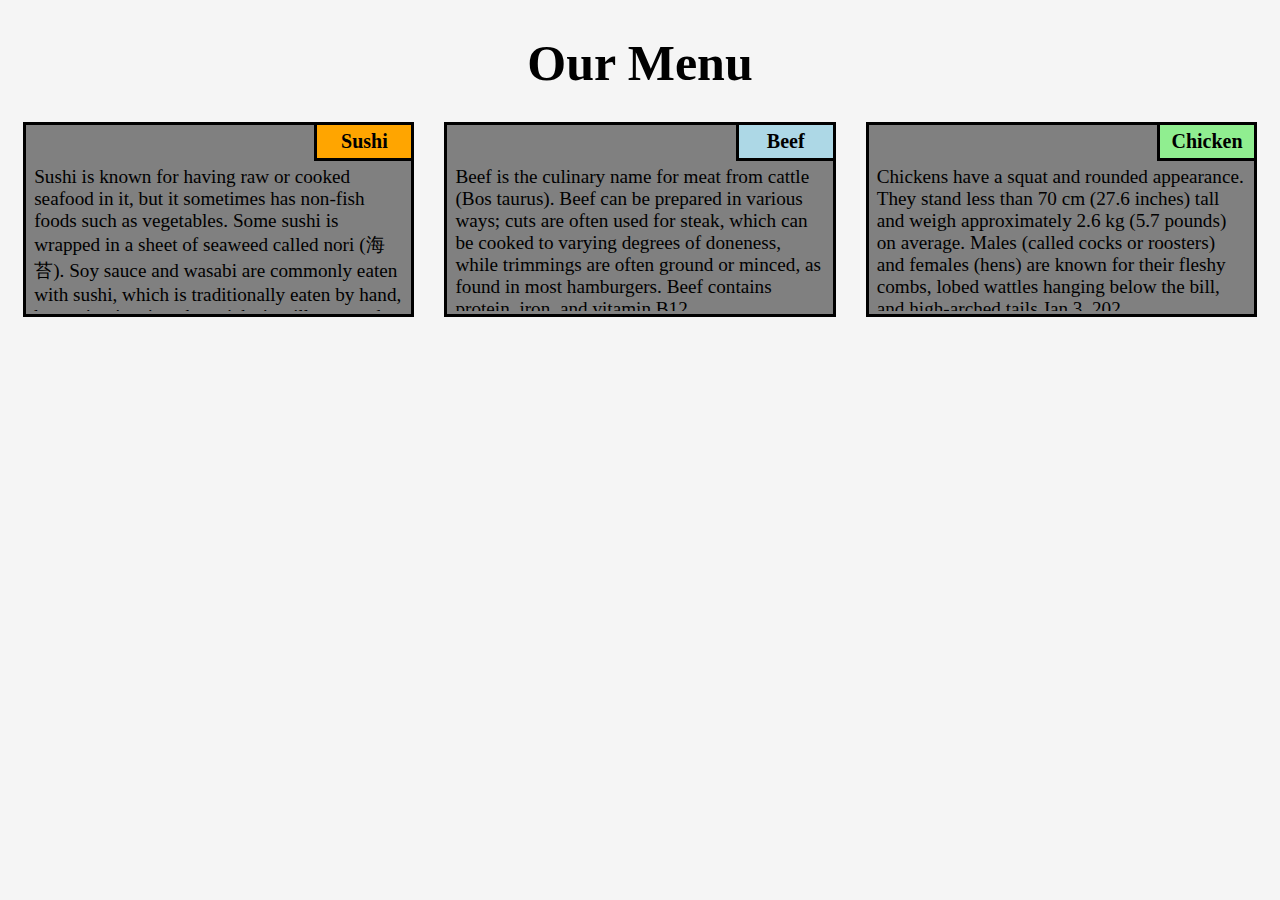
<file: index.html>
<!DOCTYPE html>
<html>
<head>
    <meta charset="utf-8">
    <meta name="viewport" content="width=device-width, initial-scale=1">
    <title>Peer Assignment</title>
    <link rel="stylesheet" type="text/css" href="style.css">
</head>
<body>
<h1>Our Menu</h1>
<section class="col-lg-4 col-md-6 col-sm-12">
    <div>
        <p class="chicken">Chicken</p> 
        <p class="content">Chickens have a squat and rounded appearance. They stand less than 70 cm (27.6 inches) tall and weigh approximately 2.6 kg (5.7 pounds) on average. Males (called cocks or roosters) and females (hens) are known for their fleshy combs, lobed wattles hanging below the bill, and high-arched tails.Jan 3, 202</p>
            
    </div>
</section>
<section class="col-lg-4 col-md-6 col-sm-12">
    <div>
        <p class="beef">Beef</p>
        <p class="content">Beef is the culinary name for meat from cattle (Bos taurus). Beef can be prepared in various ways; cuts are often used for steak, which can be cooked to varying degrees of doneness, while trimmings are often ground or minced, as found in most hamburgers. Beef contains protein, iron, and vitamin B12.</p>
            
    </div>
</section>
<section class="col-lg-4 col-md-12 col-sm-12">
    <div>
        <p class="sushi">Sushi</p>
        <p class="content">Sushi is known for having raw or cooked seafood in it, but it sometimes has non-fish foods such as vegetables. Some sushi is wrapped in a sheet of seaweed called nori (海苔). Soy sauce and wasabi are commonly eaten with sushi, which is traditionally eaten by hand, but eating it using chopsticks is still accepted.
            
        </p>
    </div>
</section>
</body>
</html>
</file>
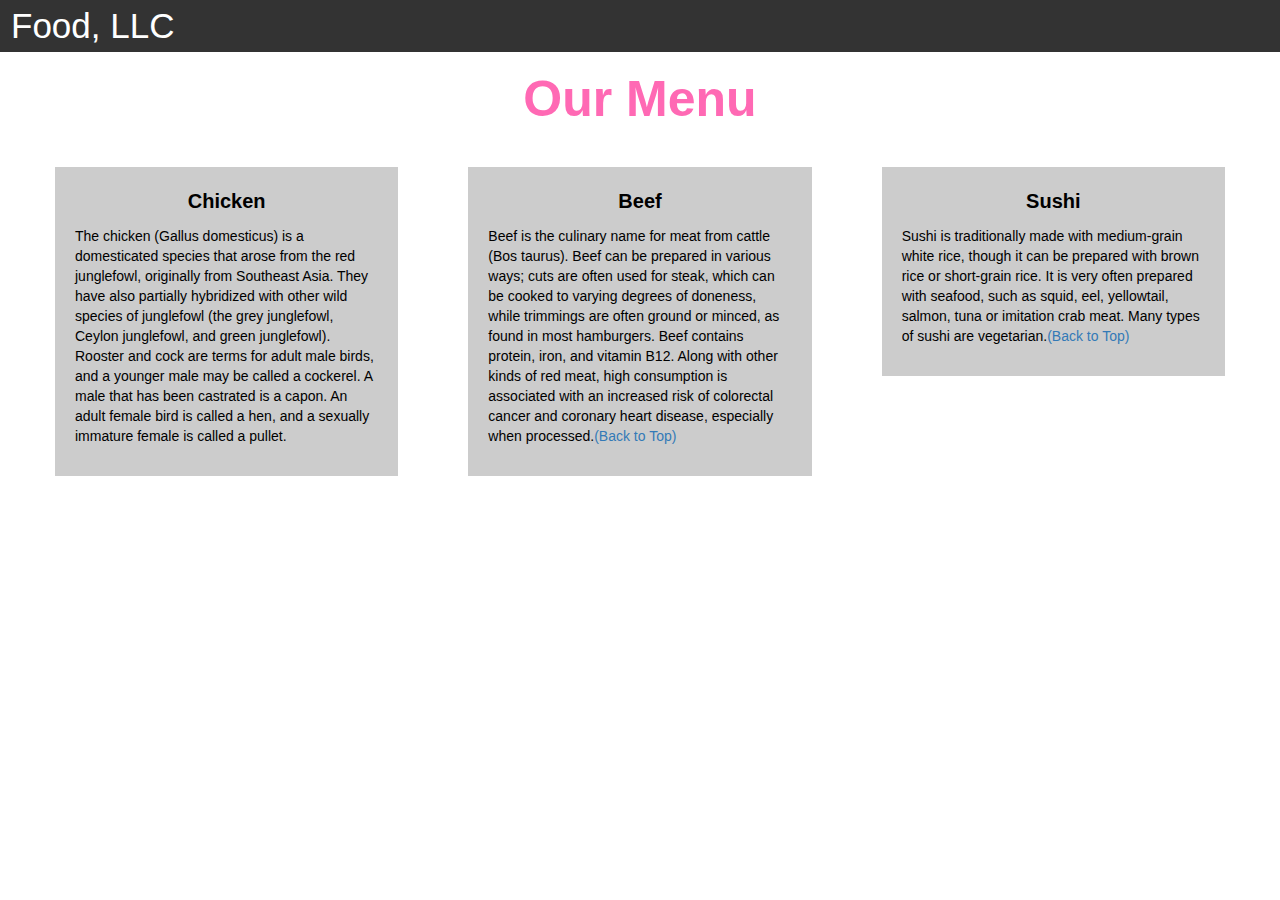
<file: mod3/index.html>
<!DOCTYPE html>
<html>
<head>

<title>Module 3</title>

  <meta name="viewport" content="width=device-width, initial-scale=1">
  <link rel="stylesheet" href="https://maxcdn.bootstrapcdn.com/bootstrap/3.3.7/css/bootstrap.min.css">
  <script src="https://ajax.googleapis.com/ajax/libs/jquery/3.3.1/jquery.min.js"></script>
  <script src="https://maxcdn.bootstrapcdn.com/bootstrap/3.3.7/js/bootstrap.min.js"></script>

</head>

<meta name="viewport" content="width=device-width, initial-scale=1">
<link rel="stylesheet" type="text/css" href="style.css">


<body>


<nav class="navbar" id="top">
  <div class="container-fluid">

    <div class="navbar-header">
      <button type="button" class="navbar-toggle" data-toggle="collapse" data-target="#myNavbar">
        <span class="icon-bar"></span>
        <span class="icon-bar"></span>
        <span class="icon-bar"></span> 
      </button>
      <a class="navbar-brand" href="index.html">Food, LLC</a>
    </div>

    <div class="collapse" id="myNavbar">
      <ul class="nav navbar-nav visible-xs">
        <li><a class="menu-item" href="#chicken">Chicken</a></li>
        <li><a class="menu-item" href="#beef">Beef</a></li> 
        <li><a class="menu-item" href="#sushi">Sushi</a></li> 
      </ul>
    </div>

  </div>
</nav>

<h1 class="main-title">Our Menu</h1>



<div class="row">

  <div class="col-lg-4 col-md-6 col-sm-12">
    <div class="content-box">
      <p class="item-name " id= "chicken">Chicken</p>
      <p>The chicken (Gallus domesticus) is a domesticated species that arose from the red junglefowl, originally from Southeast Asia. They have also partially hybridized with other wild species of junglefowl (the grey junglefowl, Ceylon junglefowl, and green junglefowl). Rooster and cock are terms for adult male birds, and a younger male may be called a cockerel. A male that has been castrated is a capon. An adult female bird is called a hen, and a sexually immature female is called a pullet.</a></p>
    </div>
  </div>

  <div class="col-lg-4 col-md-6 col-sm-12">
    <div class="content-box">
      <p class="item-name" id= "beef">Beef</p>
      <p>Beef is the culinary name for meat from cattle (Bos taurus). Beef can be prepared in various ways; cuts are often used for steak, which can be cooked to varying degrees of doneness, while trimmings are often ground or minced, as found in most hamburgers. Beef contains protein, iron, and vitamin B12. Along with other kinds of red meat, high consumption is associated with an increased risk of colorectal cancer and coronary heart disease, especially when processed.<a href="#top">(Back to Top)</a></p>
    </div>
  </div>


  <div class="col-lg-4 col-md-12 col-sm-12">
    <div class="content-box">
      <p class="item-name" id= "sushi">Sushi</p>
      <p>Sushi is traditionally made with medium-grain white rice, though it can be prepared with brown rice or short-grain rice. It is very often prepared with seafood, such as squid, eel, yellowtail, salmon, tuna or imitation crab meat. Many types of sushi are vegetarian.<a href="#top">(Back to Top)</a></p>
    </div>
  </div>

</div>


</body>
</html>
</file>
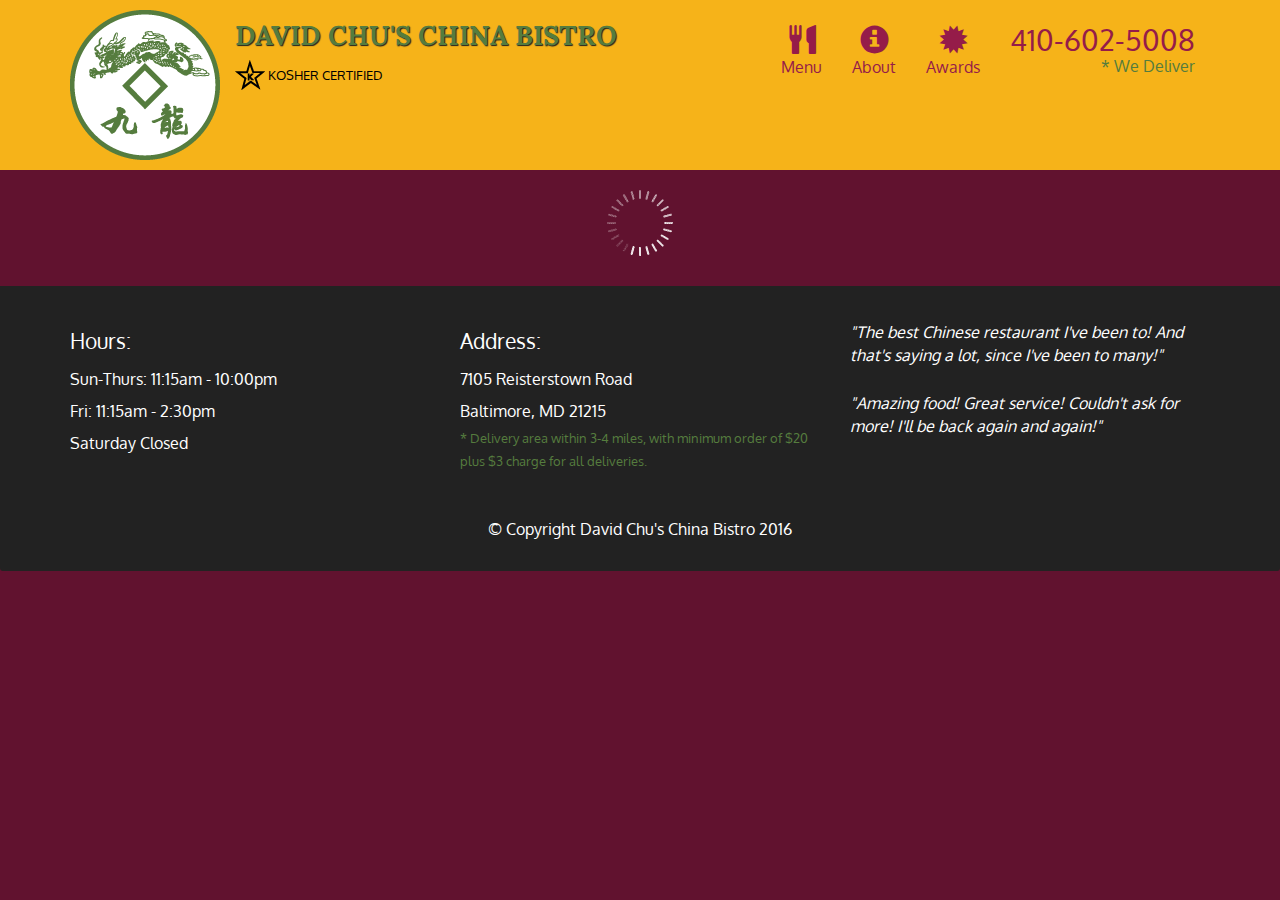
<file: Module-5/index.html>
<!doctype html>
<html lang="en">
  <head>
    <meta charset="utf-8">
    <meta http-equiv="X-UA-Compatible" content="IE=edge">
    <meta name="viewport" content="width=device-width, initial-scale=1">
    <title>David Chu's China Bistro</title>
    <link rel="stylesheet" href="css/bootstrap.min.css">
    <link rel="stylesheet" href="css/styles.css">
    <link href='https://fonts.googleapis.com/css?family=Oxygen:400,300,700' rel='stylesheet' type='text/css'>
    <link href='https://fonts.googleapis.com/css?family=Lora' rel='stylesheet' type='text/css'>
  </head>
<body>
  <header>
    <nav id="header-nav" class="navbar navbar-default">
      <div class="container">
        <div class="navbar-header">
          <a href="index.html" class="pull-left visible-md visible-lg">
            <div id="logo-img" alt="Logo image"></div>
          </a>

          <div class="navbar-brand">
            <a href="index.html"><h1>David Chu's China Bistro</h1></a>
            <p>
              <img src="images/star-k-logo.png" alt="Kosher certification">
              <span>Kosher Certified</span>
            </p>
          </div>

          <button id="navbarToggle" type="button" class="navbar-toggle collapsed" data-toggle="collapse" data-target="#collapsable-nav" aria-expanded="false">
            <span class="sr-only">Toggle navigation</span>
            <span class="icon-bar"></span>
            <span class="icon-bar"></span>
            <span class="icon-bar"></span>
          </button>
        </div>
        
        <div id="collapsable-nav" class="collapse navbar-collapse">
           <ul id="nav-list" class="nav navbar-nav navbar-right">
            <li id="navHomeButton" class="visible-xs active">
              <a href="index.html">
                <span class="glyphicon glyphicon-home"></span> Home</a>
            </li>
            <li id="navMenuButton">
              <a href="#" onclick="$dc.loadMenuCategories();">
                <span class="glyphicon glyphicon-cutlery"></span><br class="hidden-xs"> Menu</a>
            </li>
            <li>
              <a href="#">
                <span class="glyphicon glyphicon-info-sign"></span><br class="hidden-xs"> About</a>
            </li>
            <li>
              <a href="#">
                <span class="glyphicon glyphicon-certificate"></span><br class="hidden-xs"> Awards</a>
            </li>
            <li id="phone" class="hidden-xs">
              <a href="tel:410-602-5008">
                <span>410-602-5008</span></a><div>* We Deliver</div>
            </li>
          </ul><!-- #nav-list -->
        </div><!-- .collapse .navbar-collapse -->
      </div><!-- .container -->
    </nav><!-- #header-nav -->
  </header>

  <div id="call-btn" class="visible-xs">
    <a class="btn" href="tel:410-602-5008">
    <span class="glyphicon glyphicon-earphone"></span>
    410-602-5008
    </a>
  </div>
  <div id="xs-deliver" class="text-center visible-xs">* We Deliver</div>

  <div id="main-content" class="container"></div>

  <footer class="panel-footer">
    <div class="container">
      <div class="row">
        <section id="hours" class="col-sm-4">
          <span>Hours:</span><br>
          Sun-Thurs: 11:15am - 10:00pm<br>
          Fri: 11:15am - 2:30pm<br>
          Saturday Closed
          <hr class="visible-xs">
        </section>
        <section id="address" class="col-sm-4">
          <span>Address:</span><br>
          7105 Reisterstown Road<br>
          Baltimore, MD 21215
          <p>* Delivery area within 3-4 miles, with minimum order of $20 plus $3 charge for all deliveries.</p>
          <hr class="visible-xs">
        </section>
        <section id="testimonials" class="col-sm-4">
          <p>"The best Chinese restaurant I've been to! And that's saying a lot, since I've been to many!"</p>
          <p>"Amazing food! Great service! Couldn't ask for more! I'll be back again and again!"</p>
        </section>
      </div>
      <div class="text-center">&copy; Copyright David Chu's China Bistro 2016</div>
    </div>
  </footer>

  <!-- jQuery (Bootstrap JS plugins depend on it) -->
  <script src="js/jquery-2.1.4.min.js"></script>
  <script src="js/bootstrap.min.js"></script>
  <script src="js/ajax-utils.js"></script>
  <script src="js/script.js"></script>
</body>
</html>
</file>
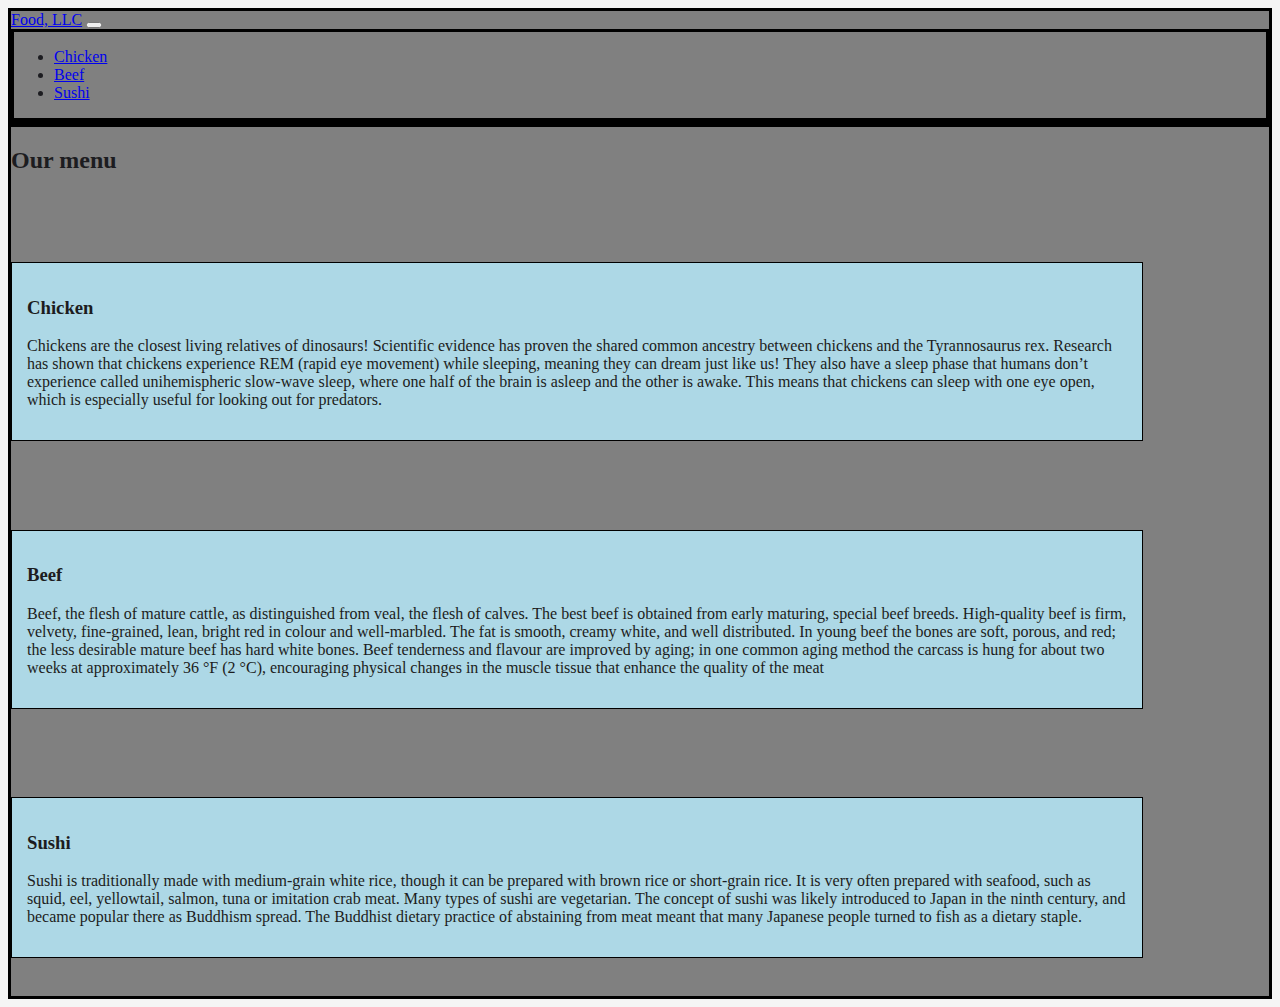
<file: index1.html>
<!DOCTYPE html>

<html lang="en">

    <head>
        <meta charset="UTF-8">

        <meta name="viewport" content="width=device-width, initial-scale=1.0">

        <meta http-equiv="X-UA-Compatible" content="ie=edge">

        <title>Menu</title>

        <link href="https://fonts.googleapis.com/css?family=Oxygen" rel="stylesheet">

        <link rel="stylesheet" href="https://stackpath.bootstrapcdn.com/bootstrap/4.1.0/css/bootstrap.min.css" integrity="sha384-9gVQ4dYFwwWSjIDZnLEWnxCjeSWFphJiwGPXr1jddIhOegiu1FwO5qRGvFXOdJZ4" crossorigin="anonymous">

        <link rel="stylesheet" href="css/Style.css">
    </head>

    <body>
        <link rel="stylesheet" href="style.css">
        <header>
           <nav class="navbar navbar-expand-lg navbar-light bg-light">
              <div class="container">
                  <a class="navbar-brand" href="#">Food, LLC</a>
              
                  <button class="navbar-toggler d-md-none" type="button" data-toggle="collapse" data-target="#navbarSupportedContent" aria-controls="navbarSupportedContent" aria-expanded="false" aria-label="Toggle navigation">
                    <span class="navbar-toggler-icon"></span>
                  </button>

                  <div class="collapse navbar-collapse" id="navbarSupportedContent">
                    <ul class="navbar-nav mr-auto">
                      <li class="nav-item text-center d-sm-none">
                        <a class="nav-link" href="#">Chicken</a>
                      </li>

                      <li class="nav-item text-center d-sm-none">
                        <a class="nav-link" href="#">Beef</a>
                      </li>

                      <li class="nav-item text-center d-sm-none">
                        <a class="nav-link disabled" href="#">Sushi</a>
                      </li>
                    </ul>
                  </div>
              </div>
            </nav>
        </header>
        
        <div class="container">
            <h2 class="text-center">Our menu</h2>

            <section class="col-xs-12">

                <h3 class="text-center">Chicken</h3>

                <p>
                   Chickens are the closest living relatives of dinosaurs! Scientific evidence has proven the shared common ancestry between chickens and the Tyrannosaurus rex. Research has shown that chickens experience REM (rapid eye movement) while sleeping, meaning they can dream just like us! They also have a sleep phase that humans don’t experience called unihemispheric slow-wave sleep, where one half of the brain is asleep and the other is awake. This means that chickens can sleep with one eye open, which is especially useful for looking out for predators.
                </p>

            </section>

            <section class="col-xs-12">

                <h3 class="text-center">Beef</h3>
                <p>
                    Beef, the flesh of mature cattle, as distinguished from veal, the flesh of calves. The best beef is obtained from early maturing, special beef breeds. High-quality beef is firm, velvety, fine-grained, lean, bright red in colour and well-marbled. The fat is smooth, creamy white, and well distributed. In young beef the bones are soft, porous, and red; the less desirable mature beef has hard white bones. Beef tenderness and flavour are improved by aging; in one common aging method the carcass is hung for about two weeks at approximately 36 °F (2 °C), encouraging physical changes in the muscle tissue that enhance the quality of the meat
                 </p>

            </section>

            <section class="col-xs-12">

                <h3 class="text-center">Sushi</h3>
                <p>
                   Sushi is traditionally made with medium-grain white rice, though it can be prepared with brown rice or short-grain rice. It is very often prepared with seafood, such as squid, eel, yellowtail, salmon, tuna or imitation crab meat. Many types of sushi are vegetarian. The concept of sushi was likely introduced to Japan in the ninth century, and became popular there as Buddhism spread. The Buddhist dietary practice of abstaining from meat meant that many Japanese people turned to fish as a dietary staple.
                 </p>
            </section>
        </div>



        <script src="https://code.jquery.com/jquery-3.3.1.slim.min.js" integrity="sha384-q8i/X+965DzO0rT7abK41JStQIAqVgRVzpbzo5smXKp4YfRvH+8abtTE1Pi6jizo" crossorigin="anonymous"></script>
        
        <script src="https://cdnjs.cloudflare.com/ajax/libs/popper.js/1.14.0/umd/popper.min.js" integrity="sha384-cs/chFZiN24E4KMATLdqdvsezGxaGsi4hLGOzlXwp5UZB1LY//20VyM2taTB4QvJ" crossorigin="anonymous"></script>
        
        <script src="https://stackpath.bootstrapcdn.com/bootstrap/4.1.0/js/bootstrap.min.js" integrity="sha384-uefMccjFJAIv6A+rW+L4AHf99KvxDjWSu1z9VI8SKNVmz4sk7buKt/6v9KI65qnm" crossorigin="anonymous"></script>
    </body>
</html>
</file>
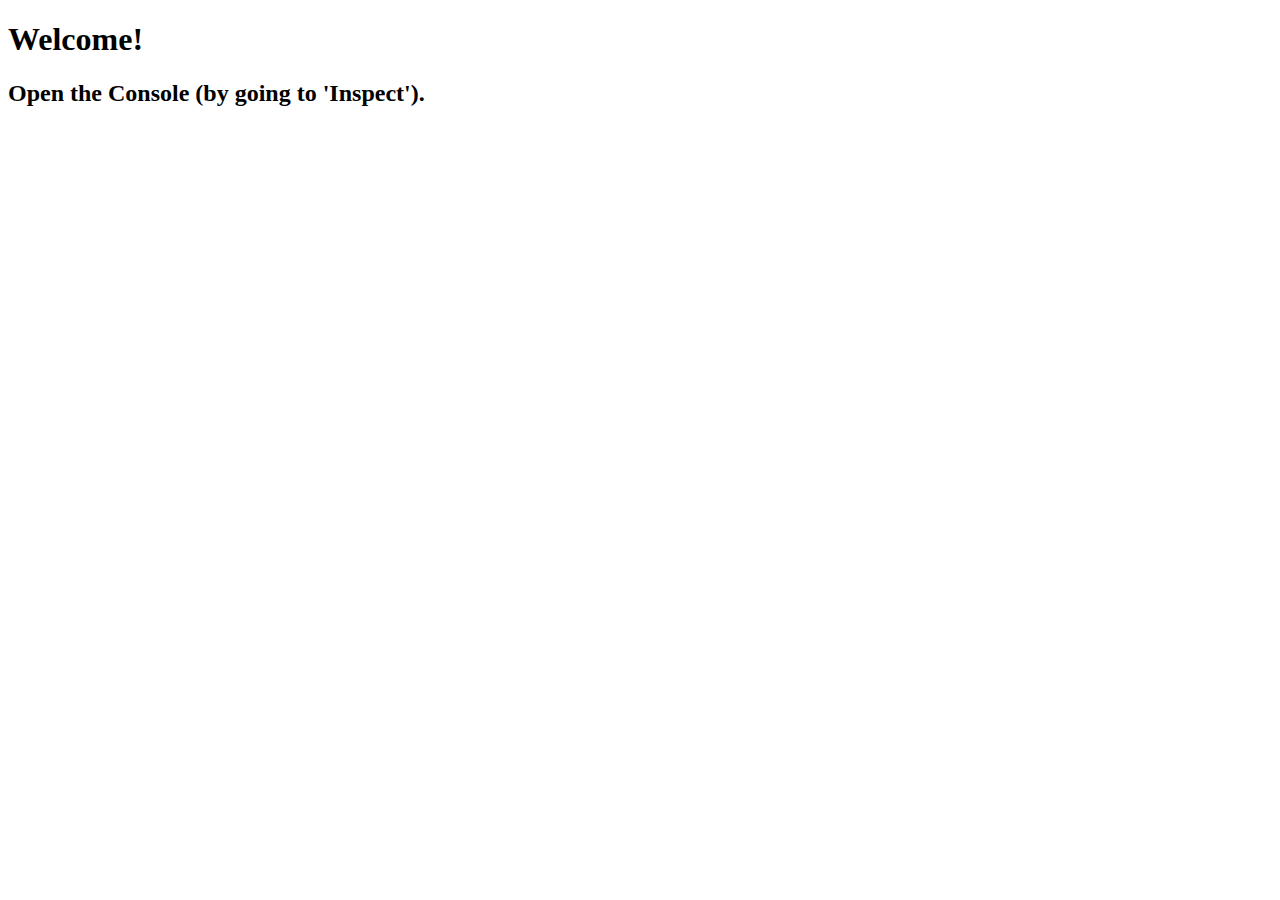
<file: Module-4/index3.html>
<!DOCTYPE html>
<html>
<head>
  <meta charset="utf-8">
  <title> Module-4</title>
  <script src="SpeakHello.js"></script>
  <script src="SpeakGoodBye.js"></script>
  <script src="script.js"></script>
</head>
<body>
  <h1>Welcome!</h1>
  <h2>Open the Console (by going to 'Inspect').</h2>
</body>
</html>
</file>
<file: style.css>
* {
    box-sizing: border-box;
}
body {
    background-color: whitesmoke;
}
h1 {
    margin-bottom: 15px;
    text-align: center;
    color:  black;
    font-size: 50px;
}
section {
    position: relative;
    padding: 15px;
    width: 90%;
}
p {
    position: relative;
    clear: right;
}
div {
    position: relative;
    background-color: gray;
    border: 3.5px solid black;
    width: 100%;
    margin-left: auto;
    margin-right: auto;
    margin-bottom: auto;
}
.chicken {
    float: right;
    width: 100px;
    padding: 5px;
    margin: -3px -3px 0px;
    border: 3.5px solid black;
    text-align: center;
    font-size: 125%;
    font-weight: bold;
    background-color: lightgreen;
}
.beef {
    float: right;
    width: 100px;
    padding: 5px;
    margin: -3px -3px 0px;
    border: 3.5px solid black;
    text-align: center;
    font-size: 125%;
    font-weight: bold;
    background-color: lightblue;
}
.sushi{
    float: right;
    width: 100px;
    padding: 5px;
    margin: -3px -3px 0px;
    border: 3.5px solid black;
    text-align: center;
    font-size: 125%;
    font-weight: bold;
    background-color: orange;
}
.content {
    padding: 5px;
    border: none;
    font-family: helvatica;
    color: black;
    margin: 3px;
    height: 150px;
    overflow: auto;
    font-size: 120%;
}
/*desktop version*/
@media (min-width: 992px) {
    .col-lg-4 {
        float: right;
        width: 33.33%;
    }
}
/*tabet version*/
@media (min-width: 768px) and (max-width: 991px) {
    .col-md-6 {
        float: left;
        width: 50%;
        margin-left: auto;
        margin-right: auto;
    }
    .col-md-12 {
        float: right;
        width: 100%;
        margin-left: auto;
        margin-right: auto;
    }
}
/*mobile version*/
@media (max-width: 767px) {
    .col-sm-12 {
        float: left;
        width: 100%;
    }
}
</file>
<file: mod3/style.css>
.container-fluid{
	margin: 0;
	padding: 0;
}

.navbar{
	border-radius: 0px;
	background-color: rgba(0,0,0,0.8);
}

.navbar-brand{
  font-size: 35px;
  color: white;
  padding-left: 25px;
}

.navbar-brand:hover{
	color: hotpink;
}

.nav{
	margin: 0;
	padding: 0;
}

.navbar-nav{
  font-size: 25px;
  text-align: center;
  margin: 0;
  padding: 0;
}

.navbar-toggle{
	border: 2px solid white;
	margin-right: 25px;
}

.icon-bar{
	background-color: white;
}


.main-title{
  margin-bottom: 15px;
  text-align: center;
  color: hotpink;
  font-size: 50px;
  font-family: "Comic Sans MS", cursive, sans-serif;
  font-weight: bold;
}

li{
	box-sizing: border-box;
	width: 100%;
}

.menu-item{
	padding: 0;
	margin: 0;
	width: 100%;
	background-color: white;
	border-bottom: 1px solid black;
	color: black;
	display: block;
}

.menu-item:hover{
	color: hotpink;
}



.row{
	margin: 20px;
}

.content-box{
	margin: 20px;
	width: auto;
	height: auto;
	color: black;
	background-color: rgba(0,0,0,0.2);
	font-family: "Comic Sans MS", cursive, sans-serif;
	padding: 20px;
}

.item-name{
	text-align: center;
	font-size: 20px;
	font-weight: bold;
}

#top{

}
</file>
<file: Module-5/css/styles.css>
body {
  font-size: 16px;
  color: #fff;
  background-color: #61122f;
  font-family: 'Oxygen', sans-serif;
}

/** HEADER **/
#header-nav {
  background-color: #f6b319;
  border-radius: 0;
  border: 0;
}

#logo-img {
  background: url('../images/restaurant-logo_large.png') no-repeat;
  width: 150px;
  height: 150px;
  margin: 10px 15px 10px 0;
}

.navbar-brand {
  padding-top: 25px;
}
.navbar-brand h1 { /* Restaurant name */
  font-family: 'Lora', serif;
  color: #557c3e;
  font-size: 1.5em;
  text-transform: uppercase;
  font-weight: bold;
  text-shadow: 1px 1px 1px #222;
  margin-top: 0;
  margin-bottom: 0;
  line-height: .75;
}
.navbar-brand a:hover, .navbar-brand a:focus {
  text-decoration: none;
}
.navbar-brand p { /* Kosher cert */
  color: #000;
  text-transform: uppercase;
  font-size: .7em;
  margin-top: 15px;
}
.navbar-brand p span { /* Star-K */
  vertical-align: middle;
}

#nav-list {
  margin-top: 10px;
}
#nav-list a {
  color: #951C49;
  text-align: center;
}
#nav-list a:hover {
  background: #E7E7E7;
}
#nav-list a span {
  font-size: 1.8em;
}

#phone {
  margin-top: 5px;
}
#phone a { /* Phone number */
  text-align: right;
  padding-bottom: 0;
}
#phone div { /* We Deliver */
  color: #557c3e;
  text-align: right;
  padding-right: 15px;
}

.navbar-header button.navbar-toggle, .navbar-header .icon-bar {
  border: 1px solid #61122f;
}
.navbar-header button.navbar-toggle {
  clear: both;
  margin-top: -30px;
}
/* END HEADER */

/* FOOTER */
.panel-footer {
  margin-top: 30px;
  padding-top: 35px;
  padding-bottom: 30px;
  background-color: #222;
  border-top: 0;
}
.panel-footer div.row {
  margin-bottom: 35px;
}
#hours, #address {
  line-height: 2;
}
#hours > span, #address > span {
  font-size: 1.3em;
}
#address p {
  color: #557c3e;
  font-size: .8em;
  line-height: 1.8;
}
#testimonials {
  font-style: italic;
}
#testimonials p:nth-child(2) {
  margin-top: 25px;
}
/* END FOOTER */



/* HOME PAGE */
.container .jumbotron {
  box-shadow: 0 0 50px #3F0C1F;
  border: 2px solid #3F0C1F;
}

#menu-tile, #specials-tile, #map-tile {
  height: 250px;
  width: 100%;
  margin-bottom: 15px;
  position: relative;
  border: 2px solid #3F0C1F;
  overflow: hidden;
}
#menu-tile:hover, #specials-tile:hover, #map-tile:hover {
  box-shadow: 0 1px 5px 1px #cccccc;
}
#menu-tile {
  background: url('../images/menu-tile.jpg') no-repeat;
  background-position: center;
}
#specials-tile {
  background: url('../images/specials-tile.jpg') no-repeat;
  background-position: center;
}
#menu-tile span, #specials-tile span, #map-tile span {
  position: absolute;
  bottom: 0;
  right: 0;
  width: 100%;
  text-align: center;
  font-size: 1.6em;
  text-transform: uppercase;
  background-color: #000;
  color: #fff;
  opacity: .8;
}
/* END HOME PAGE */

/* MENU CATEGORIES PAGE */
.category-tile { 
  position: relative;
  border: 2px solid #3F0C1F;
  overflow: hidden;
  width: 200px;
  height: 200px;
  margin: 0 auto 15px;
}
.category-tile span {
  position: absolute;
  bottom: 0;
  right: 0;
  width: 100%;
  text-align: center;
  font-size: 1.2em;
  text-transform: uppercase;
  background-color: #000;
  color: #fff;
  opacity: .8;
}
.category-tile:hover {
  box-shadow: 0 1px 5px 1px #cccccc;
}

#menu-categories-title + div {
  margin-bottom: 50px;
}
/* END MENU CATEGORIES PAGE */

/* SINGLE CATEGORY PAGE */
.menu-item-tile {
  margin-bottom: 25px;
}
.menu-item-tile hr {
  width: 80%;
}
.menu-item-tile .menu-item-price {
  font-size: 1.1em;
  text-align: right;
  margin-top: -15px;
  margin-right: -15px;
}
.menu-item-tile .menu-item-price span {
  font-size: .6em;
}
.menu-item-photo {
  position: relative;
  border: 2px solid #3F0C1F; 
  overflow: hidden;
  padding: 0;
  margin-right: -15px;
  margin-left: auto;
  margin-bottom: 20px;
  max-width: 250px;
}
.menu-item-photo div {
  position: absolute;
  bottom: 0;
  right: 0;
  width: 80px;
  background-color: #557c3e;
  text-align: center;
}
.menu-item-description {
  padding-right: 30px;
}
h3.menu-item-title {
  margin: 0 0 10px;
}
.menu-item-details {
  font-size: .9em;
  font-style: italic;
}
/* END SINGLE CATEGORY PAGE */


/********** Large devices only **********/
@media (min-width: 1200px) {
  .container .jumbotron {
    background: url('../images/jumbotron_1200.jpg') no-repeat;
    height: 675px;
  }
}

/********** Medium devices only **********/
@media (min-width: 992px) and (max-width: 1199px) {
  /* Header */
  #logo-img {
    background: url('../images/restaurant-logo_medium.png') no-repeat;
    width: 100px;
    height: 100px;
    margin: 5px 5px 5px 0;
  }
  /* End Header */

  /* Home Page */
  .container .jumbotron {
    background: url('../images/jumbotron_992.jpg') no-repeat;
    height: 558px;
  }
  /* End Home Page */
}

/********** Small devices only **********/
@media (min-width: 768px) and (max-width: 991px) {
  /* Home Page */
  .container .jumbotron {
    background: url('../images/jumbotron_768.jpg') no-repeat;
    height: 432px;
  }
  /* End Home Page */
}

/********** Extra small devices only **********/
@media (max-width: 767px) {
  /* Header */
  .navbar-brand {
    padding-top: 10px;
    height: 80px;
  }
  .navbar-brand h1 { /* Restaurant name */
    padding-top: 10px;
    font-size: 5vw; /* 1vw = 1% of viewport width */
  }
  .navbar-brand p { /* Kosher cert */
    font-size: .6em;
    margin-top: 12px;
  }
  .navbar-brand p img { /* Star-K */
    height: 20px;
  }

  #collapsable-nav a { /* Collapsed nav menu text */
    font-size: 1.2em;
  }
  #collapsable-nav a span { /* Collapsed nav menu glyph */
    font-size: 1em;
    margin-right: 5px;
  }

  #call-btn > a {
    font-size: 1.5em;
    display: block;
    margin: 0 20px;
    padding: 10px;
    border: 2px solid #fff;
    background-color: #f6b319;
    color: #951c49;
  }
  #xs-deliver {
    margin-top: 5px;
    font-size: .7em;
    letter-spacing: .1em;
    text-transform: uppercase;
  }
  /* End Header */

  /* Footer */
  .panel-footer section {
    margin-bottom: 30px;
    text-align: center;
  }
  .panel-footer section:nth-child(3) {
    margin-bottom: 0; /* margin already exists on the whole row */
  }
  .panel-footer section hr {
    width: 50%;
  }
  /* End Footer */

  /* Home Page */
  .container .jumbotron {
    margin-top: 30px;
    padding: 0;
  }
  #menu-tile, #specials-tile {
    width: 360px;
    margin: 0 auto 15px;
  }

  .menu-item-photo {
    margin-right: auto;
  }
  .menu-item-tile .menu-item-price {
    text-align: center;
  }
  .menu-item-description {
    text-align: center;;
  }
}


/********** Super extra small devices Only :-) (e.g., iPhone 4) **********/
@media (max-width: 479px) {
  /* Header */
  .navbar-brand h1 { /* Restaurant name */
    padding-top: 5px;
    font-size: 6vw;
  }
  /* End Header */
  
  /* Home page */
  #menu-tile, #specials-tile {
    width: 280px;
    margin: 0 auto 15px;
  }

  .col-xxs-12 {
    position: relative;
    min-height: 1px;
    padding-right: 15px;
    padding-left: 15px;
    float: left;
    width: 100%;
  }
}
</file>
<file: css/Style.css>
body {
    color: #1c1c20;
    font-family:  serif;
}

.navbar {
    border: 0;
    border-radius: 0;
}

.navbar-default .navbar-brand{
    color: #1c1c20;
}

h2 {
    margin-top: 20px;
}

section {
    border: 1px solid #000;
    margin-top: 7%;
    margin-bottom: 3%;
    padding: 5%;
    background-color: lightblue;
    
}
</file>
